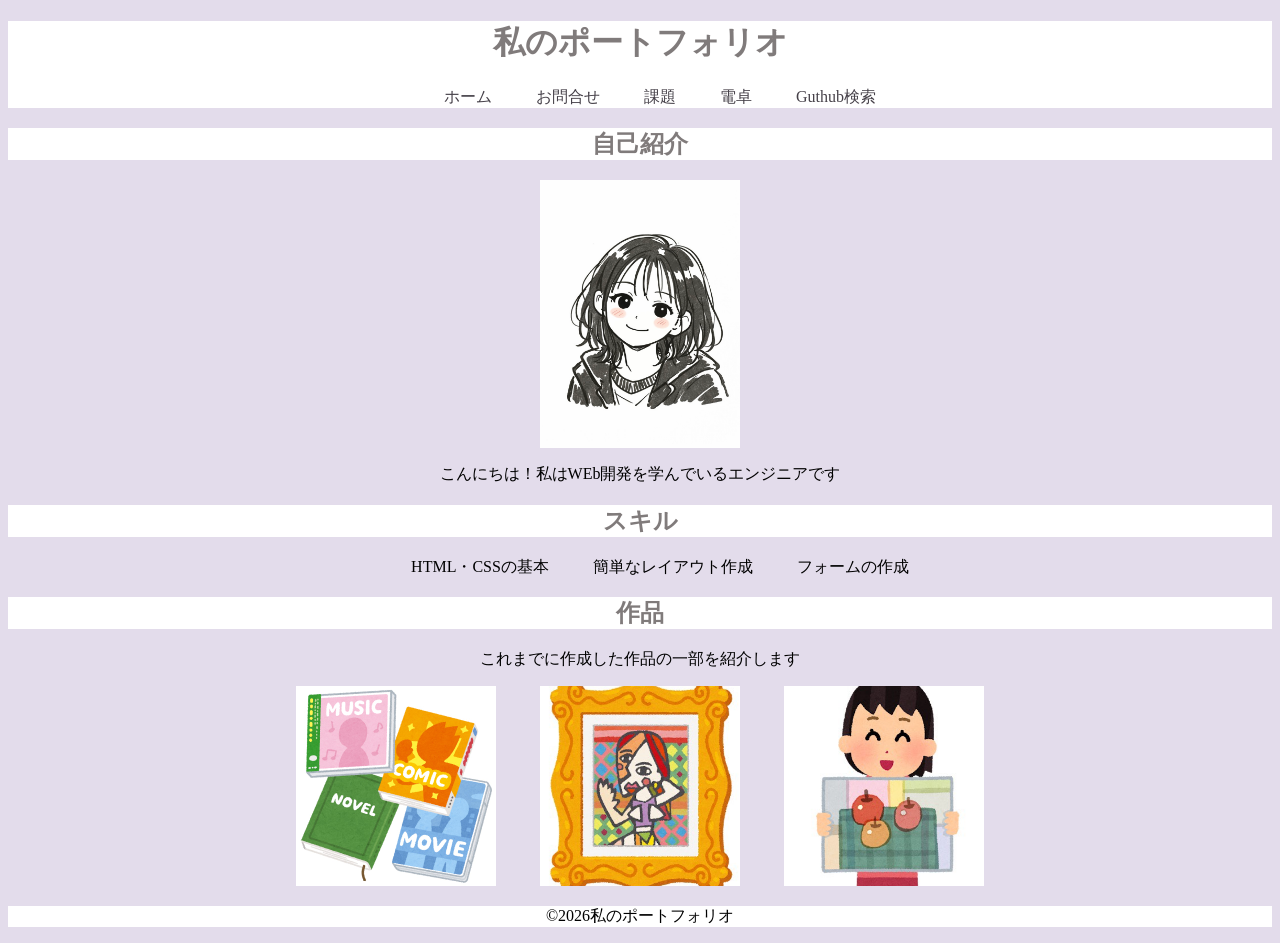
<file: index.html>
<!doctype html>
<html lang="ja">
  <head>
    <meta charset="UTF-8" />
    <meta name="viewport" content="width=device-width, initial-scale=1.0" />
    <title>Document</title>
    <link rel="stylesheet" href="start-folder/css/style.css" />
  </head>
  <body>
    <header>
      <h1>私のポートフォリオ</h1>
      <nav>
        <ul class="nav">
          <li><a href="index.html">ホーム</a></li>
          <li><a href="contact.html">お問合せ</a></li>
          <li><a href="work.html">課題</a></li>
          <li><a href="start-folder/calculate.html">電卓 </a></li>
          <li><a href="start-folder/githubresarch.html">Guthub検索</a></li>
        </ul>
      </nav>
    </header>
    <main>
      <h2>自己紹介</h2>
      <div id="aboutme">
        <img src="start-folder/img/profile.png" alt="プロフィール画像" />
        <p>こんにちは！私はWEb開発を学んでいるエンジニアです</p>
      </div>
      <h2>スキル</h2>
      <ul id="skill">
        <li>HTML・CSSの基本</li>
        <li>簡単なレイアウト作成</li>
        <li>フォームの作成</li>
      </ul>

      <div id="works">
        <h2>作品</h2>
        <p>これまでに作成した作品の一部を紹介します</p>
        <div class="portfori">
          <img src="start-folder/img/work1.png" alt="作品１" />
          <img src="start-folder/img/work2.png" alt="作品２" />
          <img
            src="start-folder/img/work3.png"
            alt="作品３
    "
          />
        </div>
      </div>
    </main>
    <footer>
      <p>&copy;2026私のポートフォリオ</p>
    </footer>
  </body>
</html>
</file>
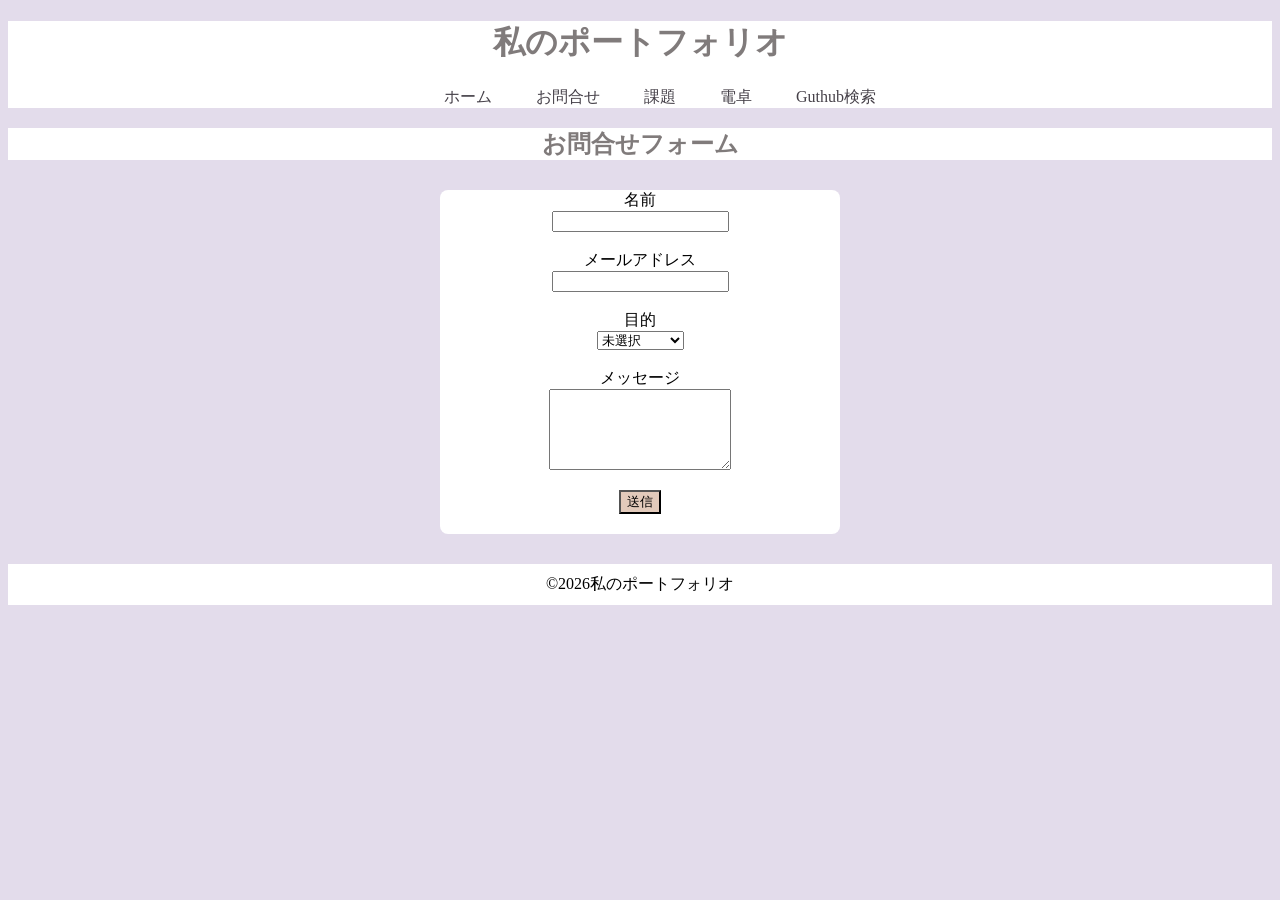
<file: contact.html>
<!doctype html>
<html lang="ja">
  <head>
    <meta charset="UTF-8" />
    <meta name="viewport" content="width=device-width, initial-scale=1.0" />
    <title>Document</title>
    <link rel="stylesheet" href="start-folder/css/style.css" />
  </head>
  <header>
    <h1>私のポートフォリオ</h1>
    <nav>
      <ul class="nav">
        <li><a href="index.html">ホーム</a></li>
        <li><a href="contact.html">お問合せ</a></li>
        <li><a href="work.html">課題</a></li>
        <li><a href="start-folder/calculate.html">電卓 </a></li>
        <li><a href="start-folder/githubresarch.html">Guthub検索</a></li>
      </ul>
    </nav>
  </header>
  <body>
    <main>
      <div class="fotm">
        <h2>お問合せフォーム</h2>
        <form action="#" method="POST">
          <label for="name">名前</label>
          <input type="text" id="name" required /><br />
          <label for="mail">メールアドレス</label>
          <input type="mail" id="mail" required /><br />
          <label for="purpose">目的</label>
          <select name="choice" id="choice">
            <option value="not-choice">未選択</option>
            <option value="recrutment">リクルート</option>
            <option value="question">質問</option>
            <option value="job-request">仕事依頼</option></select
          ><br />
          <label for="massage">メッセージ</label>
          <textarea id="message" rows="5" required></textarea>
          <button type="submit">送信</button>
        </form>
      </div>
      <footer class="contact">&copy;2026私のポートフォリオ</footer>
    </main>
  </body>
</html>
</file>
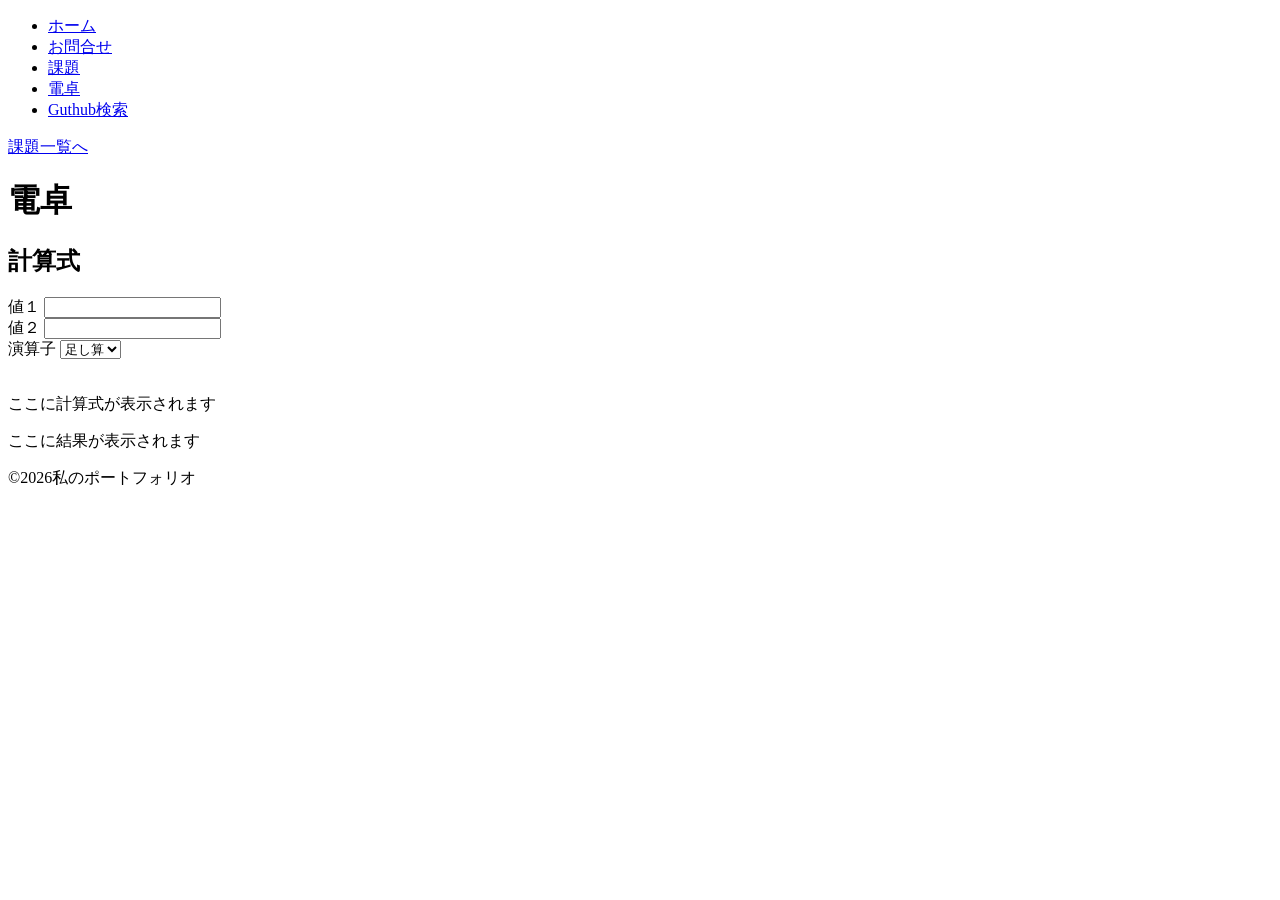
<file: start-folder/calculate.html>
<!doctype html>
<html lang="ja">
  <head>
    <meta charset="UTF-8" />
    <meta name="viewport" content="width=device-width, initial-scale=1.0" />
    <title>Document</title>
  </head>
  <body>
    <header>
      <nav>
        <ul class="nav">
          <li><a href="index.html">ホーム</a></li>
          <li><a href="contact.html">お問合せ</a></li>
          <li><a href="work.html">課題</a></li>
          <li><a href="calculate.html">電卓</a></li>
          <li><a href="start-folder/githubresarch.html">Guthub検索</a></li>
        </ul>
      </nav>
    </header>
    <main>
      <a href="../work.html">課題一覧へ</a>
      <h1>電卓</h1>
      <h2>計算式</h2>
      <form id="calcform" action="#" method="POST">
        <label for="value">値１</label>
        <input type="number" id="value1" /><br />
        <label for="value2">値２</label>
        <input type="number" id="value2" /><br />
        <label for="choice">演算子</label>
        <select name="choice" id="choice">
          <option value="addition">足し算</option>
          <option value="subtraction">引き算</option>
          <option value="multiplication">掛け算</option>
          <option value="division">割り算</option></select
        ><br /><br />
      </form>
      <p id="formula">ここに計算式が表示されます</p>
      <p id="result">ここに結果が表示されます</p>
    </main>
    <footer><p>&copy;2026私のポートフォリオ</p></footer>
    <script src="JavaScript/calculate.js"></script>
  </body>
</html>
</file>
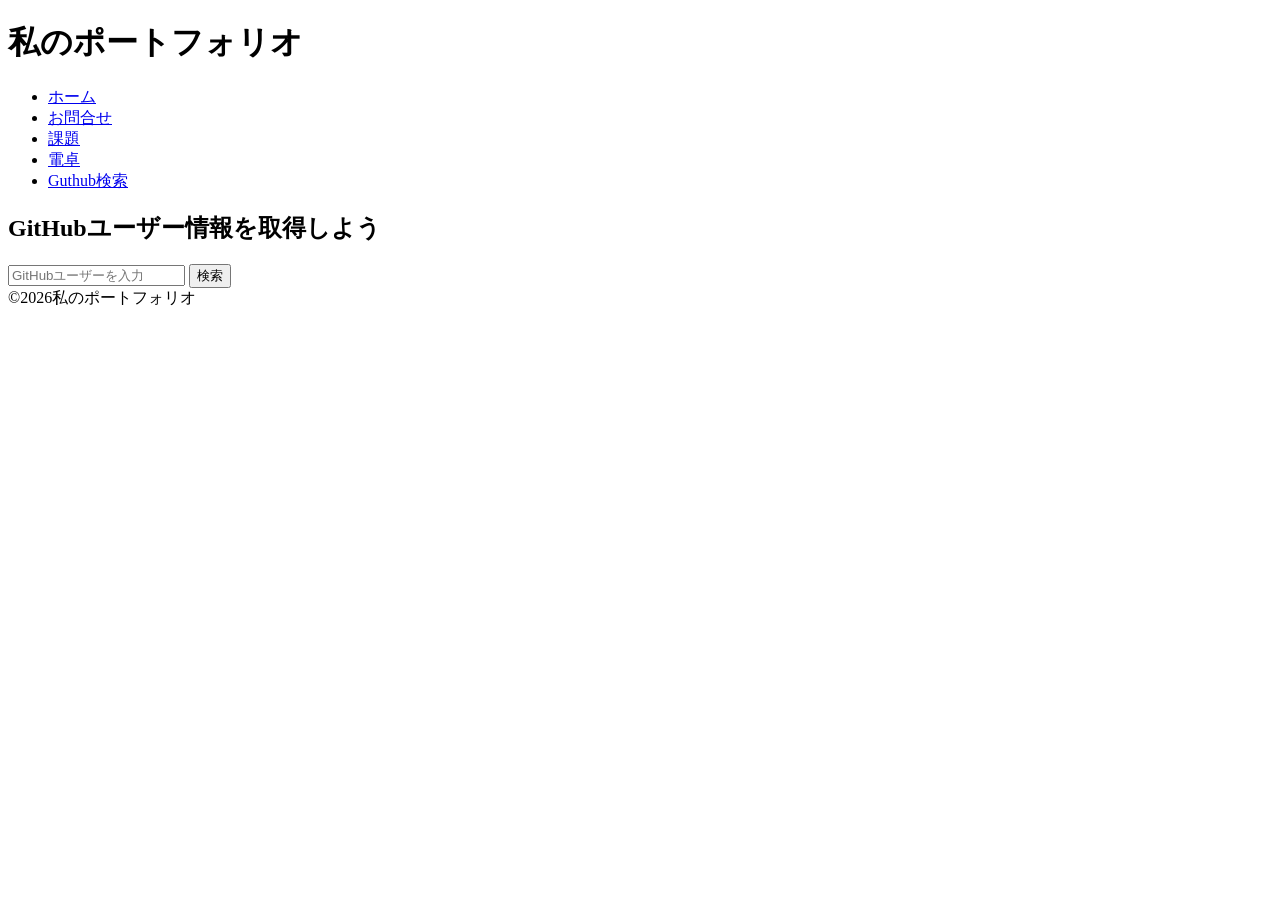
<file: start-folder/githubresarch.html>
<!doctype html>
<html lang="ja">
  <head>
    <meta charset="UTF-8" />
    <meta name="viewport" content="width=device-width, initial-scale=1.0" />
    <title>Document</title>
  </head>
  <body>
    <header>
      <h1>私のポートフォリオ</h1>
      <nav>
        <ul class="nav">
          <li><a href="index.html">ホーム</a></li>
          <li><a href="contact.html">お問合せ</a></li>
          <li><a href="work.html">課題</a></li>
          <li><a href="start-folder/calculate.html">電卓 </a></li>
          <li><a href="start-folder/githubresarch.html">Guthub検索</a></li>
        </ul>
      </nav>
    </header>
    <main>
      <section class="contact-form">
        <h1>GitHubユーザー情報を取得しよう</h1>
        <input type="text" id="username" placeholder="GitHubユーザーを入力" />
        <button id="searchBtn">検索</button>
        <div id="result"></div>
      </section>
      <footer class="contact">&copy;2026私のポートフォリオ</footer>
    </main>
  </body>
  <script src="JavaScript/githubresarch.js"></script>
</html>
</file>
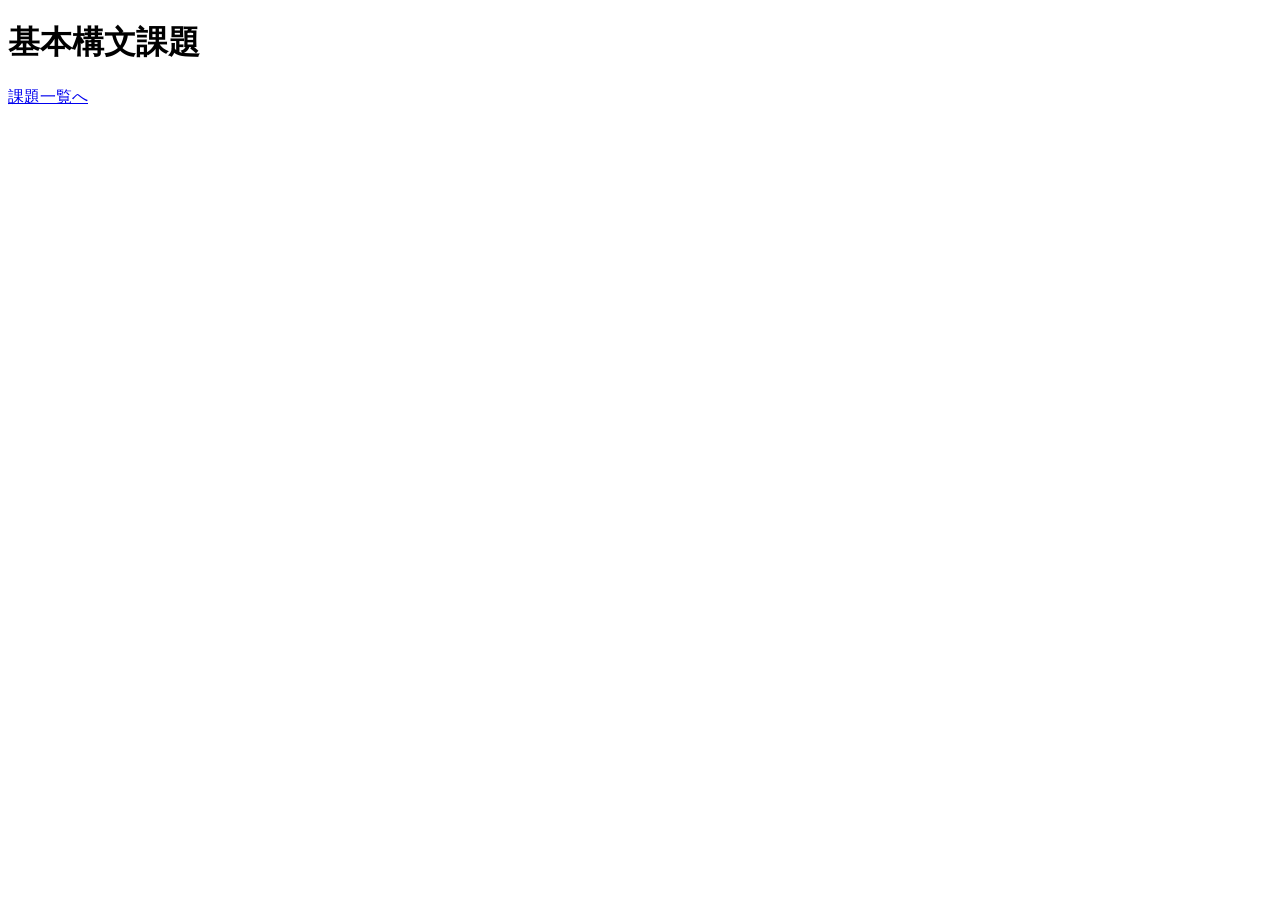
<file: start-folder/JavaScriptWork/work1_4/1_4.html>
<!doctype html>
<html lang="ja">
  <head>
    <meta charset="UTF-8" />
    <meta name="viewport" content="width=device-width, initial-scale=1.0" />
    <title>Document</title>
  </head>
  <body>
    <h1>基本構文課題</h1>
    <a href="../../../work.html">課題一覧へ</a>
  </body>
  <script src="1_4.js"></script>
</html>
</file>
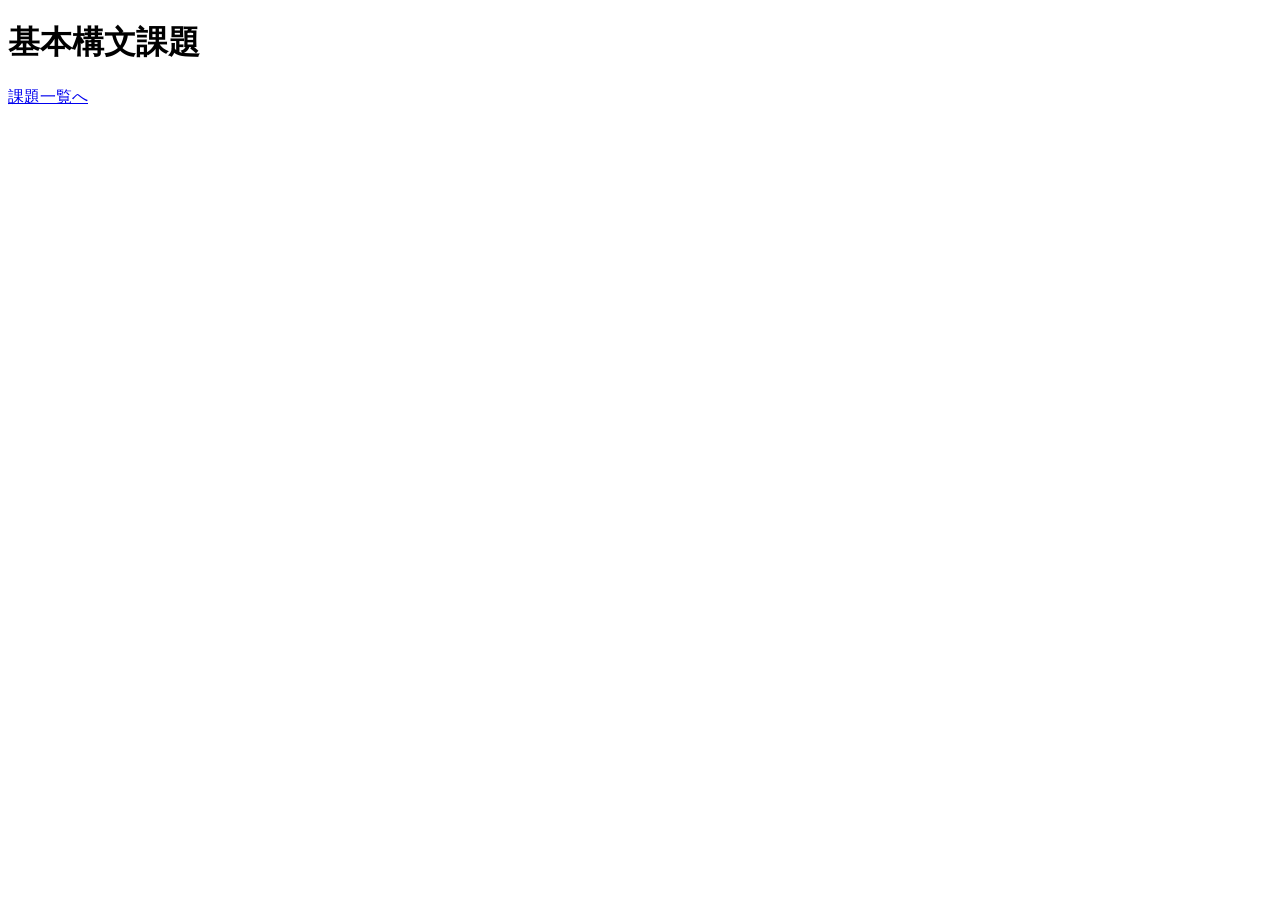
<file: start-folder/JavaScriptWork/work1_4/1_4function.html>
<!doctype html>
<html lang="ja">
  <head>
    <meta charset="UTF-8" />
    <meta name="viewport" content="width=device-width, initial-scale=1.0" />
    <title>Document</title>
  </head>
  <body>
    <h1>基本構文課題</h1>
    <a href="../../../work.html">課題一覧へ</a>
  </body>
  <script src="1_4function.js"></script>
</html>
</file>
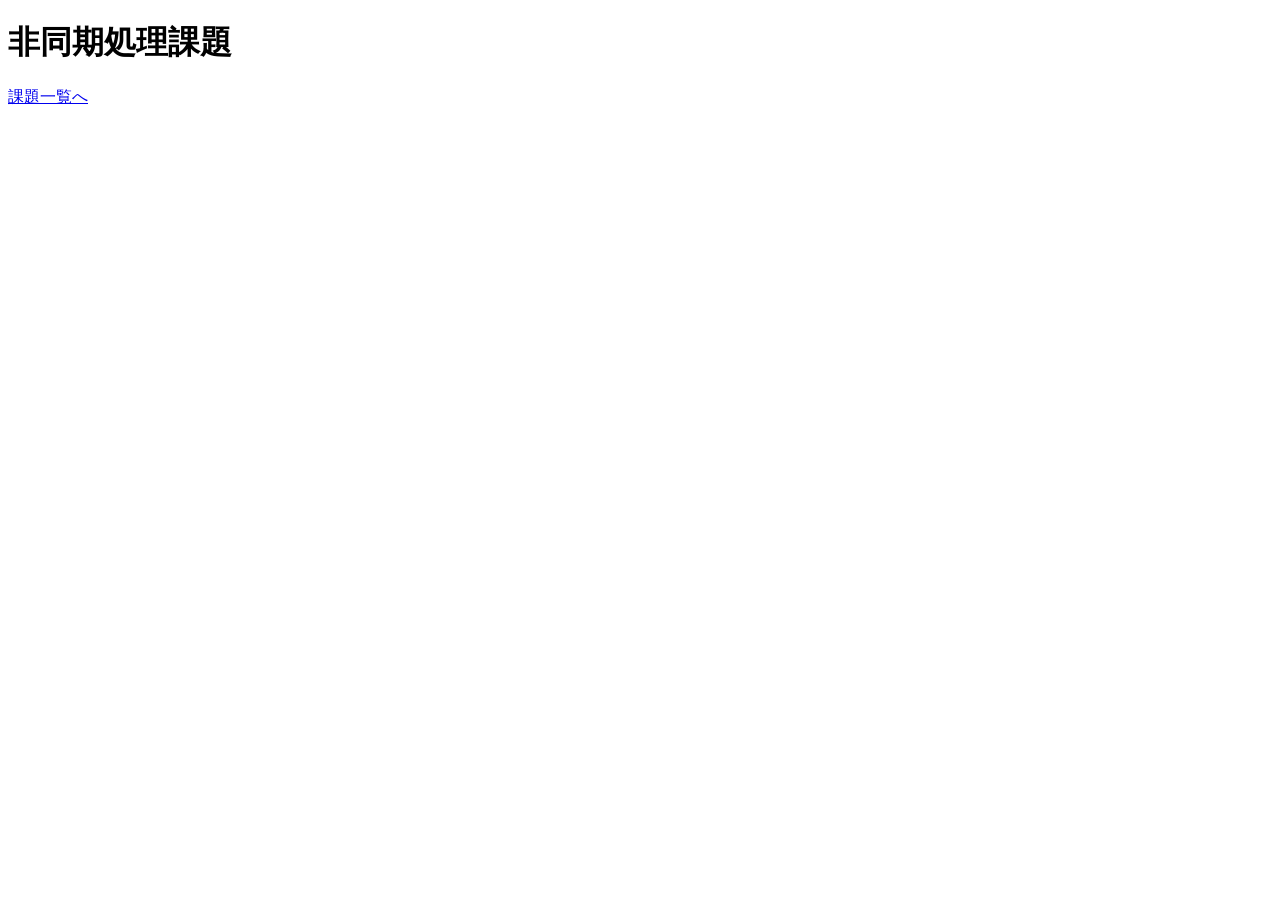
<file: start-folder/JavaScriptWork/work1_6/1_6.html>
<!doctype html>
<html lang="ja">
  <head>
    <meta charset="UTF-8" />
    <meta name="viewport" content="width=device-width, initial-scale=1.0" />
    <title>Document</title>
  </head>
  <body>
    <h1>非同期処理課題</h1>
    <a href="../../../work.html">課題一覧へ</a>
  </body>
  <script src="1_6.js"></script>
</html>
</file>
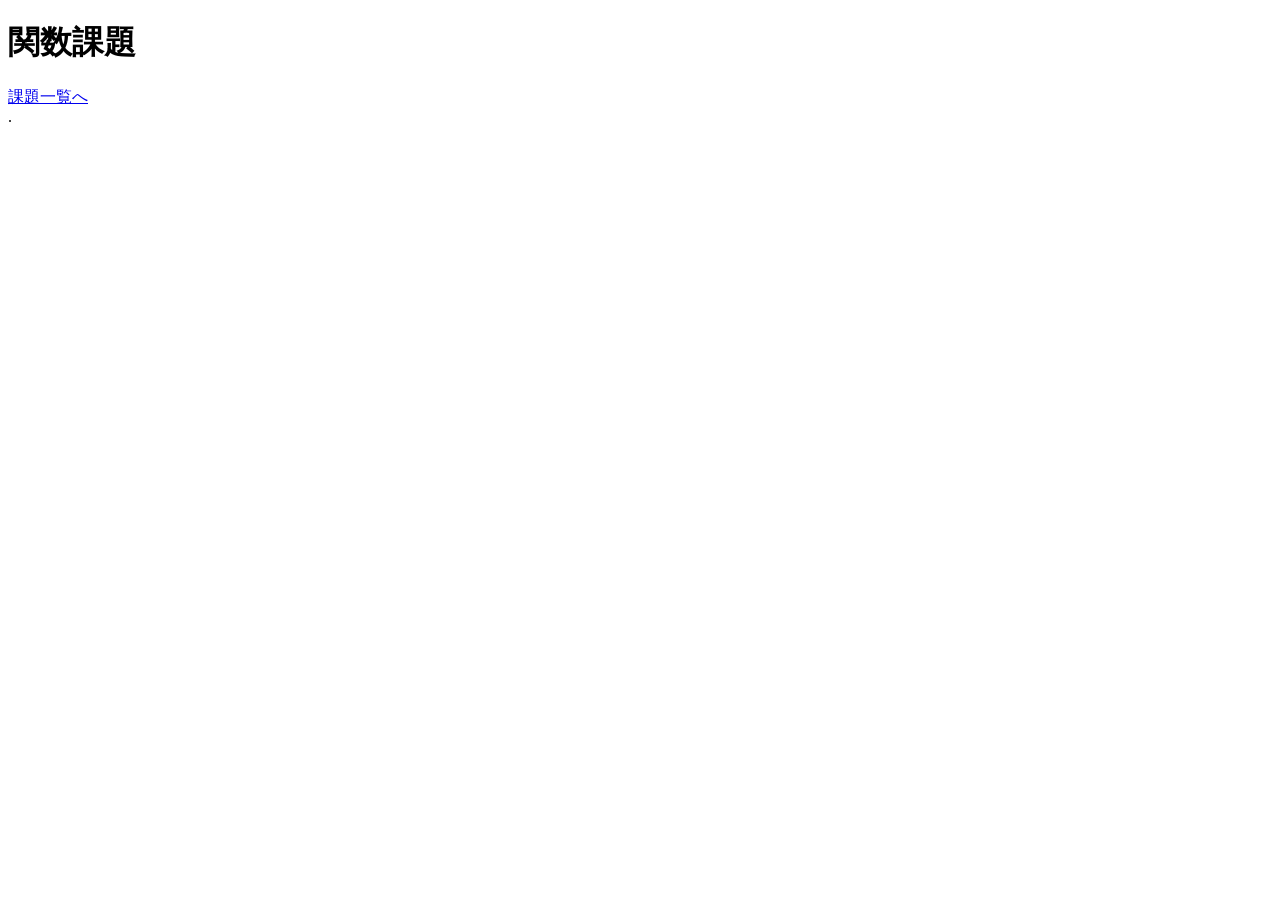
<file: start-folder/JavaScriptWork/work_1_3/1_3function.html>
<!doctype html>
<html lang="ja">
  <head>
    <meta charset="UTF-8" />
    <meta name="viewport" content="width=device-width, initial-scale=1.0" />
    <title>Document</title>
  </head>
  <body>
    <main>
      <h1>関数課題</h1>
      <a href="../../../work.html">課題一覧へ</a>
    </main>
  </body>
  <script src="1_3function.js"></script>
</html>
.
</file>
<file: start-folder/css/style.css>
@charset "UTF-8";
body {
  background-color: rgb(227, 220, 235);
}
header {
  background-color: #fff;
  color: rgb(128, 123, 123);
  text-align: center;
}
header li {
  display: inline;
  text-decoration: none;
  color: rgb(128, 123, 123);
  margin: 0 20px;
}
header a {
  text-decoration: none;
  color: #464149;
}
main h2 {
  text-align: center;
  color: rgb(128, 123, 123);
  background-color: #fff;
}

#aboutme img {
  display: block;
  margin: 0 auto;
  width: 200px;
}
#aboutme p {
  text-align: center;
}
main li {
  display: inline;
  list-style: none;
  margin: 0 20px;
}
main ul {
  text-align: center;
}
#works {
  text-align: center;
}
.portfori img {
  width: 200px;
  height: 200px;
  object-fit: cover;
  padding: 0 20px;
}
footer {
  background-color: #fff;
  text-align: center;
}
form {
  background-color: #fff;
  border-radius: 8px;
  margin: 30px auto;
  max-width: 400px;
  display: flex;
  flex-direction: column;
  align-items: center;
  box-shadow: 0px 0pxn10px rgba(0, 0, 0, 0.2);
}
.contact {
  padding: 10px;
}

button {
  background-color: #e2cabb;
  margin: 20px;
}
</file>
